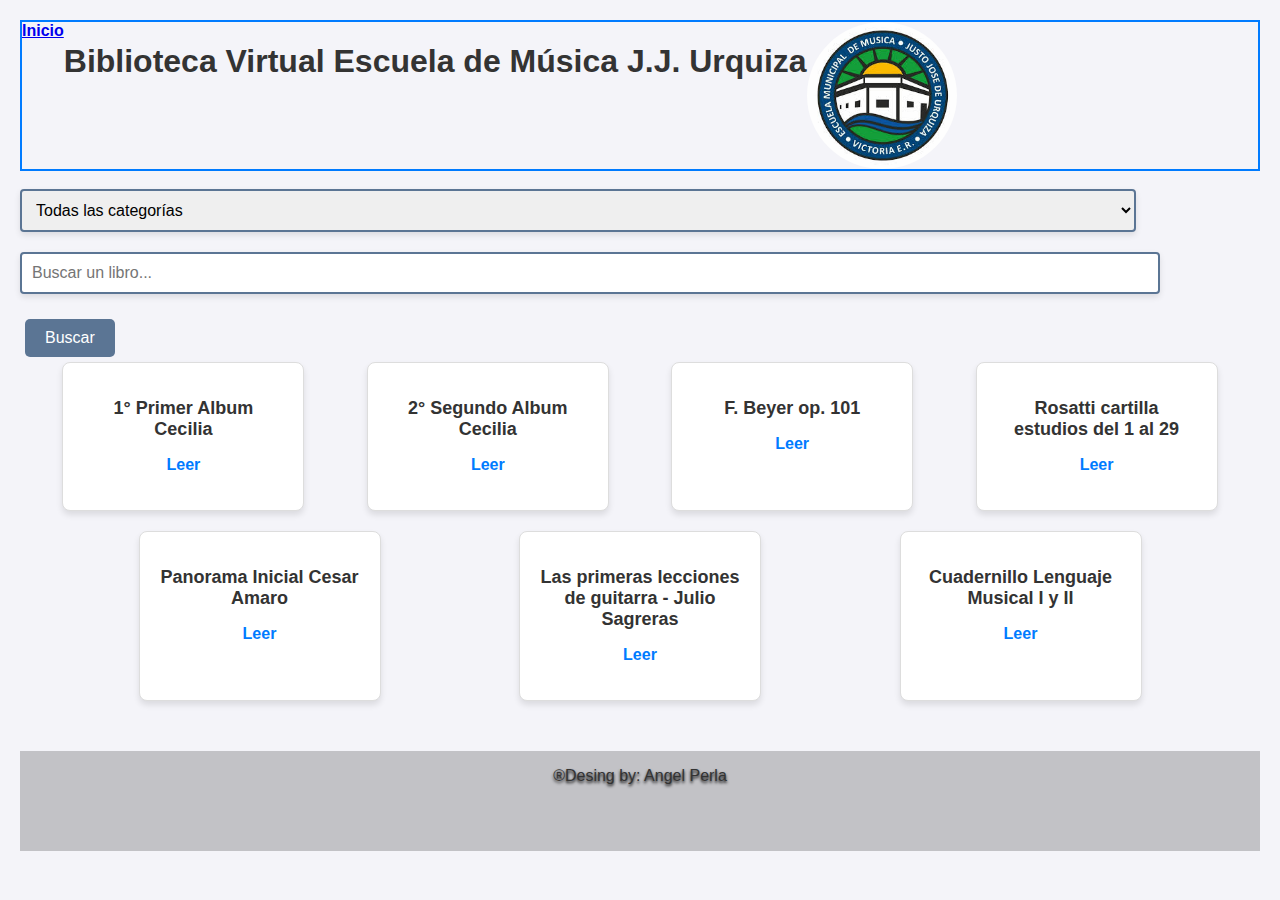
<file: libreria.html>
<!DOCTYPE html>
<html lang="es">

<head>
    <meta charset="UTF-8">
    <meta name="viewport" content="width=device-width, initial-scale=1.0">
    <title>Biblioteca Virtual</title>
    <link rel="stylesheet" href="./styles.css">
</head>

<body>
    <header>
        <nav class="nav"> 
      
            <a href="./index.html">
                <div class="btn">
                    <strong>Inicio</strong>
                    <div class="container-stars">
                       
                      <div class="stars"></div>
       
                    </div>
                    <div class="glow">
                      <div class="circle"></div>
                      <div class="circle"></div>
                    </div></div></a>
        <h1>Biblioteca Virtual Escuela de Música J.J. Urquiza</h1>
        <div class="logo-container">
            <img src="images/images.jpeg" alt="logo" id="logo">
        </div>
        </nav>
    </header>
    <main>

        <br>
             <!-- Filtro de categorías -->
             <label for="category"></label>
             <select action="./libreria.html" method="GET" id="category" onchange="filterByCategory()">
                 <option value="all">Todas las categorías</option>
                 <option value="Guitarra">Guitarra</option>
                 <option value="Lenguaje Musical">Lenguaje Musical</option>
                 <option value="Percusion">Percusion</option>
                 <option value="Piano">Piano</option>
             </select>
     
             <!-- Cuadro de búsqueda -->
     <form action="./libreria.html" method="GET">
         <input type="text" id="search" name="query" placeholder="Buscar un libro...">
         <button type="submit">Buscar</button>
     </form>
        <div class="book-list" id="book-list">
            <div class="book" data-title="1° Primer Album Cecilia" data-category="Piano">
                <h2>1° Primer Album Cecilia</h2>
                <p><a href="https://drive.google.com/file/d/1tEvrwfr1EWh_QMt_53C9hnWTxz87JxC7/view?usp=drive_link"
                        target="_blank">Leer</a></p>
            </div>
            <div class="book" data-title="2° Segundo Album Cecilia" data-category="Piano">
                <h2>2° Segundo Album Cecilia</h2>
                <p><a href="https://drive.google.com/file/d/1fcV5yOYkitvZcqMrZFJ57znbO65DUOBQ/view?usp=drive_link"
                        target="_blank">Leer</a></p>
            </div>
            <div class="book" data-title="F. Beyer - op. 101" data-category="Piano">
                <h2>F. Beyer op. 101</h2>
                <p><a href="https://drive.google.com/file/d/1fO3bkqwbRjA41lJcryXbdbDopjlhSFOv/view?usp=drive_link" target="_blank">Leer</a></p>
            </div>
            <div class="book" data-title="Rosatti - cartilla estudios del 1 al 29" data-category="Guitarra">
                <h2>Rosatti cartilla estudios del 1 al 29</h2>
                <p><a href="https://drive.google.com/file/d/1oGXZt9SuNso_cfFW90OKO-hNNwZKR8c8/view?usp=drive_link"
                        target="_blank">Leer</a></p>
            </div>
            <div class="book" data-title="Panorama Inicial - Cesar Amaro" data-category="Guitarra">
                <h2>Panorama Inicial Cesar Amaro</h2>
                <p><a href="https://drive.google.com/file/d/1NNMLZlbRBxt_VaWkTHLz1Xd_1LJUIUDo/view?usp=drive_link"
                        target="_blank">Leer</a></p>
            </div>
            <div class="book" data-title="Las primeras lecciones de guitarra - Julio Sagreras" data-category="Guitarra">
                <h2>Las primeras lecciones de guitarra - Julio Sagreras</h2>
                <p><a href="https://drive.google.com/file/d/12A6h_vcZDZh1_ul8zENfdlpKgveiTAOF/view?usp=drive_link" target="_blank">Leer</a></p>
            </div>
            <div class="book" data-title="Cuadernillo Lenguaje Musical I y II" data-category="Lenguaje Musical">
                <h2>Cuadernillo Lenguaje Musical I y II</h2>
                <p><a href="https://drive.google.com/file/d/1rn-QNUnYpvGRv3MPIMoOZUe5IqQfQC-G/view?usp=drive_link"
                        target="_blank">Leer</a></p>
            </div>
            
        </div>
    </main>
    <footer>
        <p class="derechos"> ®Desing by: Angel Perla <a href=""></a></p>
    </footer>

    <!-- <script src="https://cdnjs.cloudflare.com/ajax/libs/gsap/3.11.5/gsap.min.js">
    </script>-->
    <script src="/script.js"></script>

</body>

</html>
</file>
<file: styles.css>
:root {
    --primary-color: #5b7594;
    --secondary-color: #404040;
    --background-color: #c2c3c3;
    --color-green: #37ff00;
    --color-red: #ff0000;
    --color-button: #fdffff;
    --color-black: #000;
}

body {
    font-family: 'Arial', sans-serif;
    background-color: #f4f4f9;
    margin: 0;
    padding: 20px;
    display: flex;
    flex-direction: column;
    align-items: center;
    box-sizing: border-box;
}

header {
    display: flex;
    flex-direction: column;
    gap: 10px;
    width: 100%;
    max-width: 100%;
    height: auto;
}
.chord-buttons-exe{
    border: 2px solid #007bff;
    display: flex;
    flex-direction: row;
}
button {
    background-color: var(--primary-color);
    padding: 10px 20px;
    font-size: 16px;
    margin: 5px;
    border: none;
    border-radius: 5px;
    color: white;
    cursor: pointer;
    transition: background-color 0.2s ease;
}

button:hover {
    background-color: var(--secondary-color);
}


.dropdown2 {
    display: inline-block;
    position: relative;
    width: 20;
}

.dropdown-content2 {
    display: none;
    position: absolute;
    width: 100%;
    overflow: auto;
    box-shadow: 0 10px 10px 0 rgba(0, 0, 0, 0.4);
    border-radius: 10px;
}

.dropdown2:hover .dropdown-content2 {
    display: block;
}

.dropdown-content2 a{
    display: block;
    color: #000;
    padding: 5px;
    text-decoration: none;
    background-color: var(--primary-color);
}

.dropdown-content2 a:hover {
    color: #fff;
    background-color: var(--primary-color);
}



#opciones {
    display: flex;
    width: 100%;
    gap: 30px;
   
}

.checkbox-container {
    display: flex;
    justify-content: center;
    margin-bottom: 20px;
}

.checkbox-container label {
    margin: 0 10px;
}

.dropdown {
    display: inline-block;
    position: relative;
    width: 20%;
}

.dropdown-content {
    display: none;
    position: absolute;
    width: 100%;
    overflow: auto;
    box-shadow: 0 10px 10px 0 rgba(0, 0, 0, 0.4);
    border-radius: 10px;
}

.dropdown:hover .dropdown-content {
    display: block;
}

.dropdown-content a {
    display: block;
    color: #000;
    padding: 5px;
    text-decoration: none;
    background-color: var(--primary-color);
}

.dropdown-content a:hover {
    color: #fff;
    background-color: var(--primary-color);
}

.piano {
    display: flex;
    border: 2px solid #333;
    border-radius: 5px;
    box-shadow: 5px 5px 10px rgba(0, 0, 0, 0.2);
    margin-bottom: 20px;
}

.white-key, .black-key {
    cursor: pointer;
    transition: background-color 0.2s ease;
}

.white-key {
    width: 60px;
    height: 250px;
    background-color: white;
    border: 1px solid #ccc;
}

.white-key:active {
    background-color: #eee;
}

.black-key {
    width: 40px;
    height: 150px;
    background-color: black;
    border: 1px solid #333;
    margin-left: -20px;
    margin-right: -20px;
    z-index: 1;
    position: relative;
}

.black-key:active {
    background-color: #333;
}

h1 {
    text-align: center;
    color: #333;
    margin-bottom: 20px;
}

#search, #category {
    width: 90%;
    margin: 0 auto 20px auto;
    padding: 10px;
    border-radius: 4px;
    font-size: 16px;
    box-shadow: 0 3px 6px rgba(0, 0, 0, 0.1);
    border: 2px solid var(--primary-color);
}

.nav {
    border: 2px solid #007bff;
    display: flex;
    flex-direction: row;
}

.bloques {
    max-width: 800px;
    margin: 2rem auto;
    padding: 1rem;
    background: #fff;
    border-radius: 8px;
    box-shadow: 0 0 10px rgba(0, 0, 0, 0.1);
}

.bloques-nav {
    display: flex;
    width: 100%;
    gap: 90px;
}

.book-list {
    display: flex;
    flex-wrap: wrap;
    justify-content: space-evenly;
    gap: 20px;
}

.book {
    background-color: #fff;
    border: 1px solid #ddd;
    border-radius: 8px;
    width: 100%;
    max-width: 200px;
    padding: 20px;
    text-align: center;
    box-shadow: 0 4px 6px rgba(0, 0, 0, 0.1);
    transition: transform 0.3s, box-shadow 0.3s;
}

.book:hover {
    transform: translateY(-5px); 
    box-shadow: 0 8px 12px rgba(0, 0, 0, 0.15);
}

.book h2 {
    font-size: 18px;
    color: #333;
    margin-bottom: 10px;
}

.book a {
    text-decoration: none;
    color: #007bff;
    font-weight: bold;
    transition: color 0.3s;
}

.book a:hover {
    color: #0056b3;
}

#logo {
    border-radius: 50%;
    display: block;
    margin: 0 auto;
    max-width: 150px;
    width: 100%;
}

footer {
    text-shadow: 0 2px 3px black;
    background: #7b7b7d68;
    text-align: center;
    color: #333;
    width: 100%;
    height: 100px;
    margin-top: 50px;
}

.switch-button {
    display: inline-block;
}

.switch-button .switch-button__checkbox {
    display: none;
}

.switch-button .switch-button__label {
    background-color: var(--color-red);
    width: 5rem;
    height: 3rem;
    border-radius: 3rem;
    display: inline-block;
    position: relative;
    left: 75px;
    top: 10px;
}

.switch-button .switch-button__label:before {
    transition: .2s;
    display: block;
    position: absolute;
    width: 3rem;
    height: 3rem;
    background-color: var(--color-button);
    content: '';
    border-radius: 50%;
    box-shadow: inset 0 0 0 1px var(--color-black);
}

.switch-button .switch-button__checkbox:checked + .switch-button__label {
    background-color: var(--color-green);
}

.switch-button .switch-button__checkbox:checked + .switch-button__label:before {
    transform: translateX(2rem);
}

@media (max-width: 768px) {
    .book-list {
        flex-direction: column;
        align-items: center;
    }

    #search, #category, .nav {
        width: 100%;
        max-width: 500px;
    }

    body {
        justify-content: center;
    }
}

@media (max-width: 480px) {
    .book {
        width: 100%;
        max-width: 300px;
        padding: 15px;
    }

    h1 {
        font-size: 24px;
    }

    #logo {
        max-width: 100px;
        width: 80%;
    }
}
</file>
